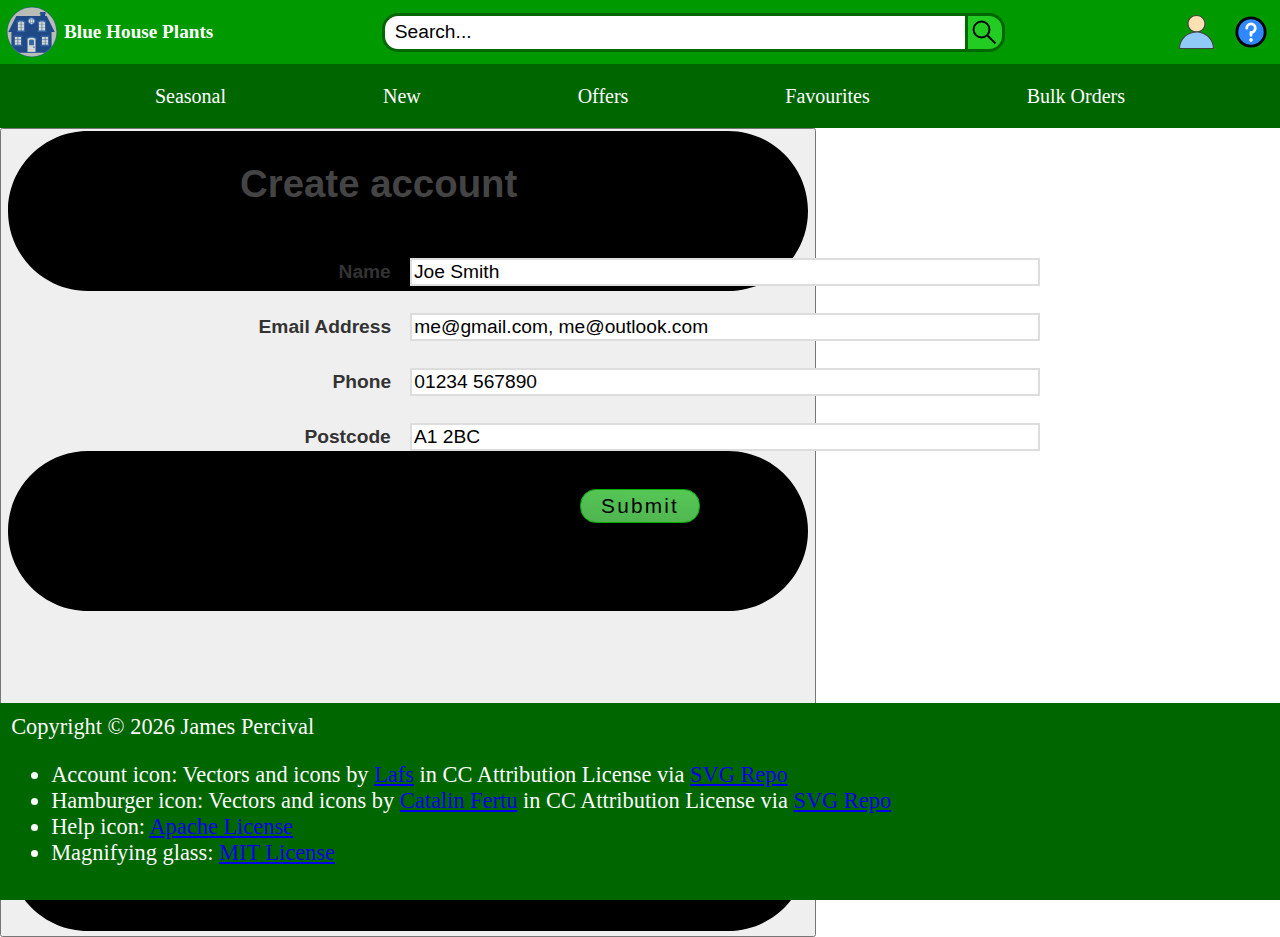
<file: index.html>
<!DOCTYPE html>
<html lang="en">

<head>
	<meta charset="UTF-8">
	<meta name="viewport" content="width=device-width, initial-scale=1.0">

	<!-- Load the JS (as regular but deffered scripts as modules won't work with file:// protocol) -->
	<script src="js/main.js" defer></script>
	<script src="js/validation.js" defer></script>
	<script src="js/signup.js" defer></script>

	<!-- Load the CSS -->
	<link rel="stylesheet" href="styles/colors.css">
	<link rel="stylesheet" href="styles/main.css">
	<link rel="stylesheet" href="styles/forms.css">

	<title>Sign up</title>
</head>

<body>
	<!-- HEADER -->
	<header>
		<!-- HEADER TOP -->
		<div class="header-top">
			<div class="header-logo">
				<img src="images/jean_victor_balin_ill_house_02.svg" alt="company logo">
				<div class="header-logo-text">
					Blue House Plants
				</div>
			</div>
			<div class="search-bar">
				<input placeholder="Search...">
				<button type="button">
					<img src="images/magnifying-glass-svgrepo-com.svg" alt="search button">
				</button>
			</div>
			<div class="header-icons">
				<button type="button" title="Account">
					<img src="images/account-customize-man-svgrepo-com.svg" alt="account options icon">
				</button>
				<button type="button" title="Help">
					<img src="images/help-svgrepo-com.svg" alt="help icon">
				</button>
			</div>
		</div>

		<!-- HEADER BOTTOM -->
		<nav class="header-bottom">
			<ul class="mobile-closed">
				<li tabindex="0">Seasonal</li>
				<li tabindex="0">New</li>
				<li tabindex="0">Offers</li>
				<li tabindex="0">Favourites</li>
				<li tabindex="0">Bulk Orders</li>
			</ul>

			<button type="button" id="hamburger_button" class="hamburger-button">
				<img src="images/hamburger-svgrepo-com.svg" alt="hamburger icon">
			</button>
		</nav>
	</header>
	<!-- END HEADER -->

	<!-- MAIN BODY CONTENT -->
	<main>
		<form class="form">
			<h1>Create account</h1>
			<div class="form-field">
				<label for="form_name">Name</label>
				<input id="form_name" name="name" placeholder="Joe Smith">
			</div>
			<div class="form-field">
				<label for="form_email">Email Address</label>
				<div class="input-wrapper">
					<input type="email" id="form_email" name="email" placeholder="me@gmail.com, me@outlook.com"
						title="Please enter your Gmail or Outlook email address" data-validationerror="Invalid email address">
					<div class="validation-error"></div>
				</div>
			</div>
			<div class="form-field">
				<label for="form_phone">Phone</label>
				<div class="input-wrapper">
					<input type="tel" pattern="[ 0-9]*" id="form_phone" name="phone" placeholder="01234 567890"
						title="Please enter your phone number (digits only, max length 11)"
						data-validationerror="Number may contain only digits">
					<div class="validation-error"></div>
				</div>
			</div>
			<div class="form-field">
				<label for="form_postcode">Postcode</label>
				<input id="form_postcode" placeholder="A1 2BC" name="postcode">
			</div>
		</form>

		<button class="form-submit-button" type="button">Submit</button>
	</main>
	<!-- END MAIN BODY CONTENT -->

	<!-- FOOTER -->
	<footer>
		<div>
			<div class="copyright">
				Copyright&nbsp;&#xA9;&nbsp;<span id="copyright_year"></span>
				James&nbsp;Percival
			</div>
			<ul class="attributions">
				<li>
					Account icon: Vectors and icons by <a href="https://gumroad.com/lafs?ref=svgrepo.com" target="_blank">Lafs</a>
					in CC Attribution License via <a href="https://www.svgrepo.com/" target="_blank">SVG Repo</a>
				</li>
				<li>
					Hamburger icon: Vectors and icons by <a href="https://dribbble.com/catalinfertu?ref=svgrepo.com"
						target="_blank">Catalin
						Fertu</a> in CC Attribution License via <a href="https://www.svgrepo.com/" target="_blank">SVG Repo</a>
				</li>
				<li>
					Help icon: <a href="https://choosealicense.com/licenses/apache-2.0/" target="_blank">Apache License</a>
				</li>
				<li>
					Magnifying glass: <a href="https://choosealicense.com/licenses/mit/" target="_blank">MIT License</a>
				</li>
			</ul>
		</div>
	</footer>
	<!-- END FOOTER -->
</body>

</html>
</file>
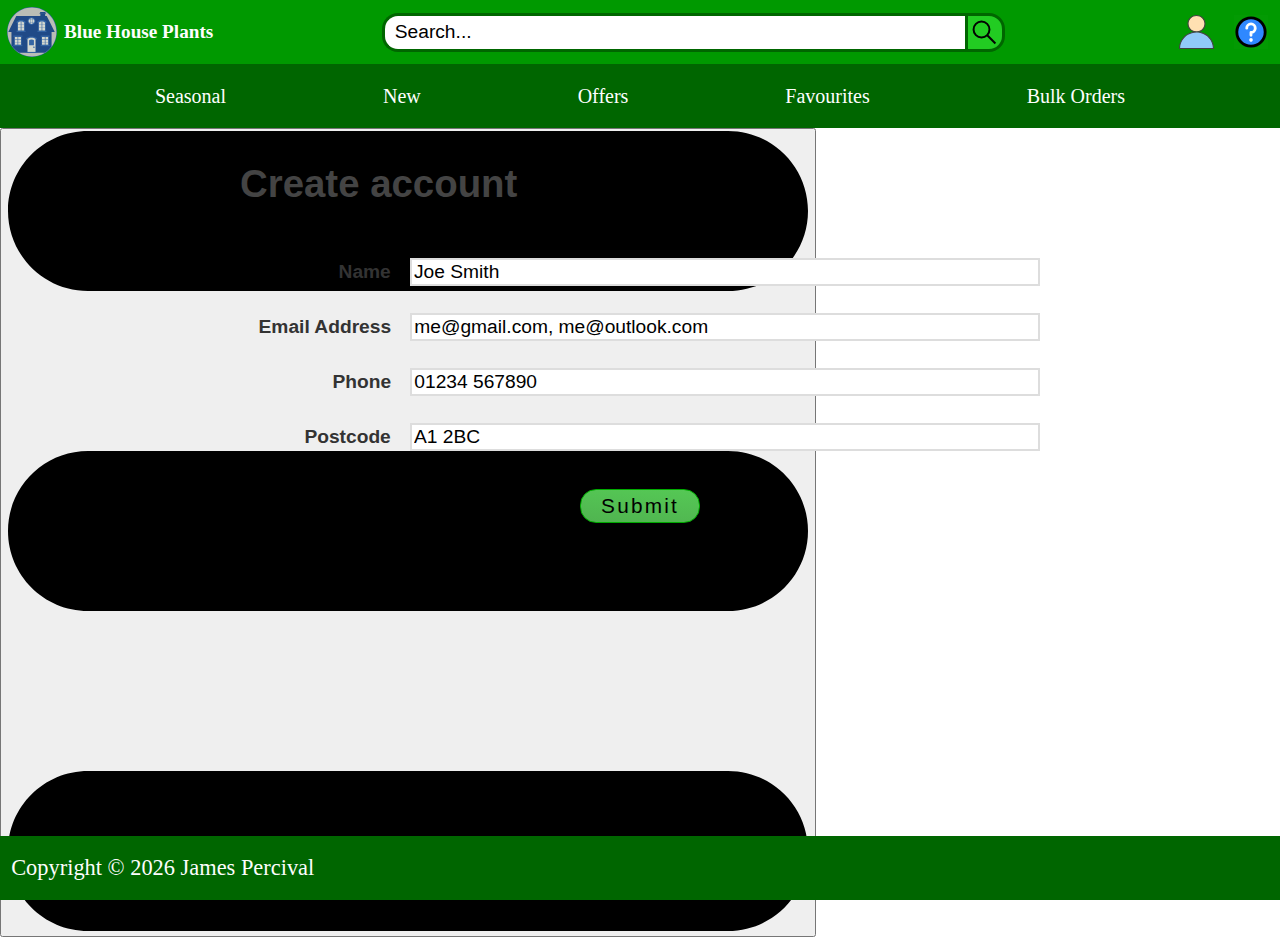
<file: signup.html>
<!DOCTYPE html>
<html lang="en">

<head>
	<meta charset="UTF-8">
	<meta name="viewport" content="width=device-width, initial-scale=1.0">

	<!-- Load the JS (as regular but deffered scripts as modules won't work with file:// protocol) -->
	<script src="js/main.js" defer></script>
	<script src="js/validation.js" defer></script>
	<script src="js/signup.js" defer></script>

	<!-- Load the CSS -->
	<link rel="stylesheet" href="styles/colors.css">
	<link rel="stylesheet" href="styles/main.css">
	<link rel="stylesheet" href="styles/forms.css">

	<title>Sign up</title>
</head>

<body>
	<!-- HEADER -->
	<header>
		<!-- HEADER TOP -->
		<div class="header-top">
			<div class="header-logo">
				<img src="images/jean_victor_balin_ill_house_02.svg" alt="company logo">
				<div class="header-logo-text">
					Blue House Plants
				</div>
			</div>
			<div class="search-bar">
				<input placeholder="Search...">
				<button type="button">
					<img src="images/magnifying-glass-svgrepo-com.svg">
				</button>
			</div>
			<div class="header-icons">
				<button type="button" title="Account">
					<img src="images/account-customize-man-svgrepo-com.svg" alt="account options icon">
				</button>
				<button type="button" title="Help">
					<img src="images/help-svgrepo-com.svg" alt="help icon">
				</button>
			</div>
		</div>

		<!-- HEADER BOTTOM -->
		<nav class="header-bottom">
			<ul class="mobile-closed">
				<li tabindex="0">Seasonal</li>
				<li tabindex="0">New</li>
				<li tabindex="0">Offers</li>
				<li tabindex="0">Favourites</li>
				<li tabindex="0">Bulk Orders</li>
			</ul>

			<button type="button" id="hamburger_button" class="hamburger-button">
				<img src="images/hamburger-svgrepo-com.svg" alt="hamburger icon">
			</button>
		</nav>
	</header>
	<!-- END HEADER -->

	<!-- MAIN BODY CONTENT -->
	<main>
		<form class="form">
			<h1>Create account</h1>
			<div class="form-field">
				<label for="form_name">Name</label>
				<input id="form_name" name="name" placeholder="Joe Smith">
			</div>
			<div class="form-field">
				<label for="form_email">Email Address</label>
				<div class="input-wrapper">
					<input type="email" id="form_email" name="email" placeholder="me@gmail.com, me@outlook.com"
						title="Please enter your Gmail or Outlook email address" data-validationerror="Invalid email address">
					<div class="validation-error"></div>
				</div>
			</div>
			<div class="form-field">
				<label for="form_phone">Phone</label>
				<div class="input-wrapper">
					<input type="tel" pattern="[ 0-9]*" id="form_phone" name="phone" placeholder="01234 567890"
						title="Please enter your phone number (digits only, max length 11)"
						data-validationerror="Number may contain only digits">
					<div class="validation-error"></div>
				</div>
			</div>
			<div class="form-field">
				<label for="form_postcode">Postcode</label>
				<input id="form_postcode" placeholder="A1 2BC" name="postcode">
			</div>
		</form>

		<button class="form-submit-button" type="button">Submit</button>
	</main>
	<!-- END MAIN BODY CONTENT -->

	<!-- FOOTER -->
	<footer>
		<div>
			Copyright&nbsp;&#xA9&nbsp;<span id="copyright_year"></span>
			James&nbsp;Percival
		</div>
	</footer>
	<!-- END FOOTER -->
</body>

</html>
</file>
<file: styles/colors.css>
/* Standard colours */

:root {
	--green1: #060;
	--green2: #070;
	--green3: #090;
	--green4: #2c2;
	--green5: #3d3;

	--white1: #eee;
	--white2: #fdfdfd;
	--white3: #fefefe;
}
</file>
<file: styles/main.css>
/* Main webpage styles (header / footer) */

:root {
	--header-top-height: 64px;
	--header-top-bg-color: var(--green3);
	--header-logo-text-color: var(--white2);
	--header-logo-font-size: 120%;
	--header-bottom-height: 64px;
	--header-bottom-bg-color: var(--green1);
	--header-bottom-font-size: min(125%, 4.5vw);
	--search-bar-height: 75%;
	--search-bar-font-size: min(120%, 4vw);
	--search-bar-border-color: var(--green1);
	--search-bar-border-color-focus: var(--green2);
	--search-bar-button-bg-color: var(--green4);
	--footer-bg-color: var(--green1);
	--footer-font-size: 140%;
	--footer-text-color: var(--white2);
}

* {
	box-sizing: border-box;
}

img {
	height: 100%;
}

body {
	display: flex;
	flex-direction: column;
	min-height: 100vh;
	margin: 0;
}

.header-top {
	display: flex;
	align-items: center;
	justify-content: space-between;
	gap: 8px;
	height: var(--header-top-height);
	padding: 6px;
	background-color: var(--header-top-bg-color);
}

.header-logo {
	display: flex;
	gap: 6px;
	height: 100%;
	user-select: none;
	align-items: center;
	color: var(--header-logo-text-color);
	font-weight: bold;
	font-size: var(--header-logo-font-size);
}

@media only screen and (max-width: 639px) {
	.header-logo>.header-logo-text {
		display: none;
	}
}

.search-bar {
	display: flex;
	align-items: center;
	flex-grow: 0.5;
	height: var(--search-bar-height);
}

.search-bar>input {
	width: 100%;
	height: 100%;
	padding-left: 10px;
	border: 3px solid var(--search-bar-border-color);
	border-right: none;
	border-radius: 16px 0 0 16px;
	font-size: var(--search-bar-font-size);
}

.search-bar>input:focus {
	border-color: var(--search-bar-border-color-focus);
	outline: none;
}

.search-bar button {
	width: 40px;
	height: 100%;
	padding: 0 2px 0 0;
	border: 3px solid var(--search-bar-border-color);
	border-radius: 0 16px 16px 0;
	background-color: var(--search-bar-button-bg-color);
}

.search-bar button img {
	height: 100%;
	padding: 4px;
}

.header-icons {
	display: flex;
	gap: 8px;
	height: 70%;
	user-select: none;
}

.header-icons>button {
	background: none;
	border: none;
}

.header-icons>button>img {
	height: 100%;
}

.header-icons>button:hover {
	scale: 110%;
	filter: drop-shadow(2px 2px 4px #0008);
}

.header-bottom {
	height: var(--header-bottom-height);
	background-color: var(--header-bottom-bg-color);
	font-size: var(--header-bottom-font-size);
	user-select: none;
	color: var(--white3);
}

.header-bottom>ul {
	display: flex;
	justify-content: space-evenly;
	align-items: center;
	gap: 8px;
	height: 100%;
	padding: 6px;
	margin: 0;
	list-style: none;
}

.header-bottom>ul>li:hover {
	scale: 110%;
	filter: drop-shadow(2px 2px 4px #0008);
}

main {
	margin: 8px;
	flex-grow: 1;
}

footer {
	display: flex;
	align-items: center;
	min-height: 64px;
	padding: 0.5em;
	background-color: var(--footer-bg-color);
	color: var(--footer-text-color);
	font-size: var(--footer-font-size);
	user-select: none;
}
</file>
<file: styles/forms.css>
/* Form styles */

:root {
	--input-placeholder-color: var(--mid-gray);
	--form-gap: 1.4em;
	--form-max-width: 800px;
	--form-font-size: 120%;
	--form-font-family: sans-serif;
	--form-title-text-color: #444;
	--form-label-text-color: #333;
	--form-input-height: 28px;
	--form-input-border-color: #ddd;
	--form-input-border-color-error: #ebb;
	--form-input-border-color-focus: #77f;
	--form-validation-error-font-size: 75%;
	--form-validation-error-text-color: red;
	--submit-button-bg-color: rgb(82, 190, 82);
	--submit-button-bg-gradient: linear-gradient(4deg, rgb(80, 180, 80) 0%, rgb(85, 200, 85) 100%);
	--submit-button-border-color: green;
	--submit-button-font-size: 130%;
	--submit-button-letter-spacing: 0.105em;
	--submit-button-border-color: #0a0;
}

::placeholder {
	color: var(--input-placeholder-color);
}

.form {
	display: flex;
	flex-direction: column;
	gap: var(--form-gap);
	max-width: var(--form-max-width);
	margin: 0 auto 2em auto;
	font-size: var(--form-font-size);
	font-family: var(--form-font-family);
	user-select: none;
}

.form>h1 {
	color: var(--form-title-text-color);
}

.form-field {
	display: flex;
	column-gap: 1em;
	row-gap: 0.2em;
}

.form-field>label {
	width: 10em;
	text-align: right;
	align-self: center;
	color: var(--form-label-text-color);
	font-weight: bold;
}

.input-wrapper {
	width: 100%;
	height: var(--form-input-height);
	/* Validation errors displayed in overflow */
}

.form-field input {
	width: 100%;
	height: var(--form-input-height);
	font-size: inherit;
	border: 2px solid var(--form-input-border-color);
	outline: none;
	font-family: inherit;
}

.form-field .validation-error-input {
	border: 2px solid var(--form-input-border-color-error);
}

.form-field input:focus {
	border: 3px solid var(--form-input-border-color-focus);
}

.validation-error {
	margin-top: 1px;
	font-size: var(--form-validation-error-font-size);
	font-weight: bold;
	color: var(--form-validation-error-text-color);
}

@media only screen and (max-width: 639px) {
	.form-field {
		flex-direction: column;
	}

	.form-field>label {
		align-self: flex-start;
		text-align: left;
	}
}

.form-submit-button {
	display: block;
	width: 120px;
	padding: 4px 8px;
	margin: auto;
	background: var(--submit-button-bg-color); /* fallback */
	background: var(--submit-button-bg-gradient);
	font-size: var(--submit-button-font-size);
	letter-spacing: var(--submit-button-letter-spacing);
	border: 1px solid var(--submit-button-border-color);
	border-radius: 16px;
}

.form-submit-button:hover:not(:active) {
	scale: 105%;
	filter: drop-shadow(1px 1px 1px #0008);
}
</file>
